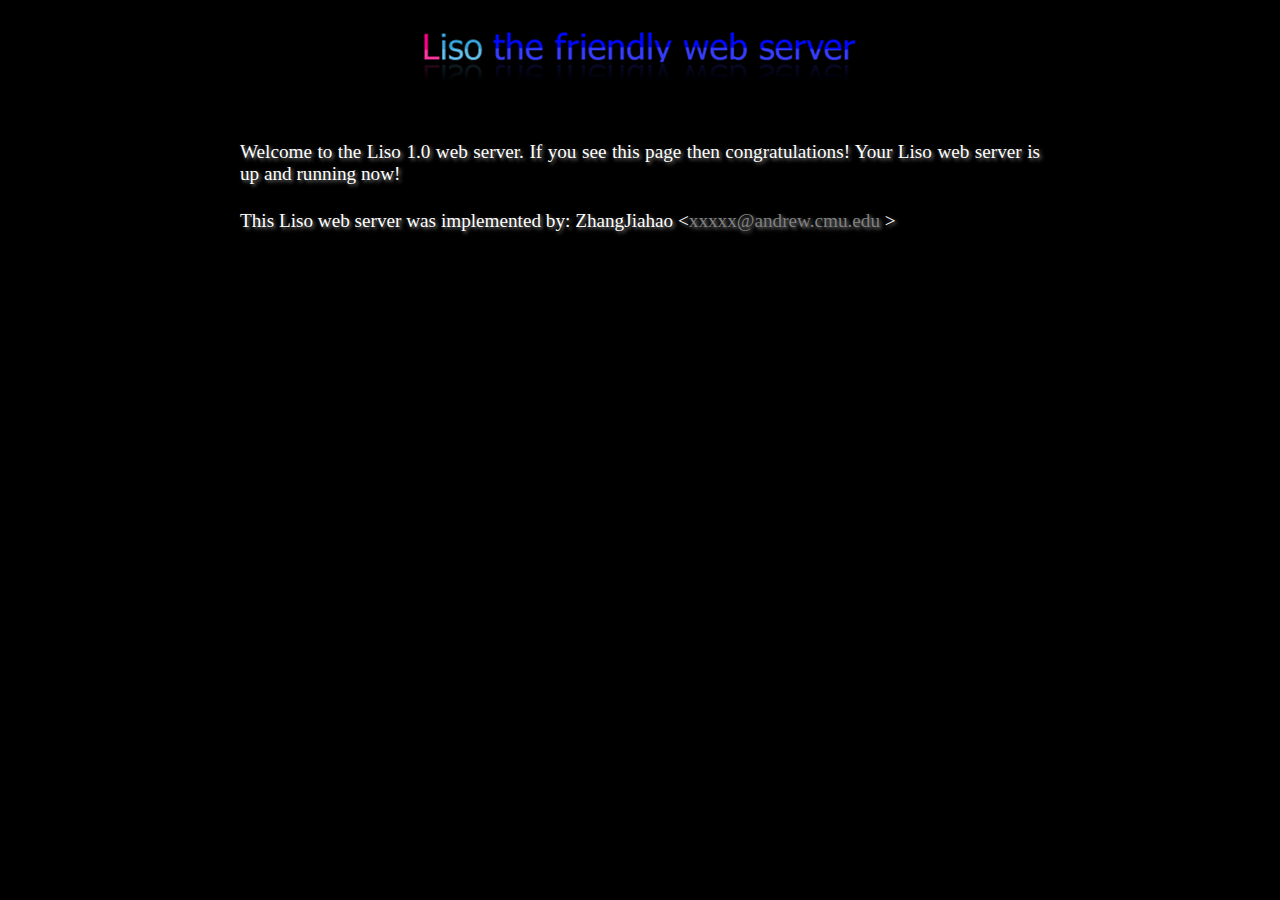
<file: static_site/index.html>
<!DOCTYPE html> 
<html xml:lang="en" lang="en" xmlns="http://www.w3.org/1999/xhtml">
    <head>
        <meta http-equiv="content-type" content="text/html; charset=utf-8" />
        <title>Liso the Friendly Web Server</title>
        <link rel="stylesheet" type="text/css" href="style.css" /> 
    </head>

    <body>
        <div id="page">
            <img src="images/liso_header.png" alt="Liso the Friendly Web Server"></img>
            <p>Welcome to the Liso 1.0 web server.  If you see this page then
               congratulations!  Your Liso web server is up and running now!</p>
            <p>This Liso web server was implemented by: ZhangJiahao
               &#60;<a href="mailto:xxxxx@andrew.cmu.edu">xxxxx@andrew.cmu.edu
                    </a>&#62;</p>
        </div>
    </body>

</html>
</file>
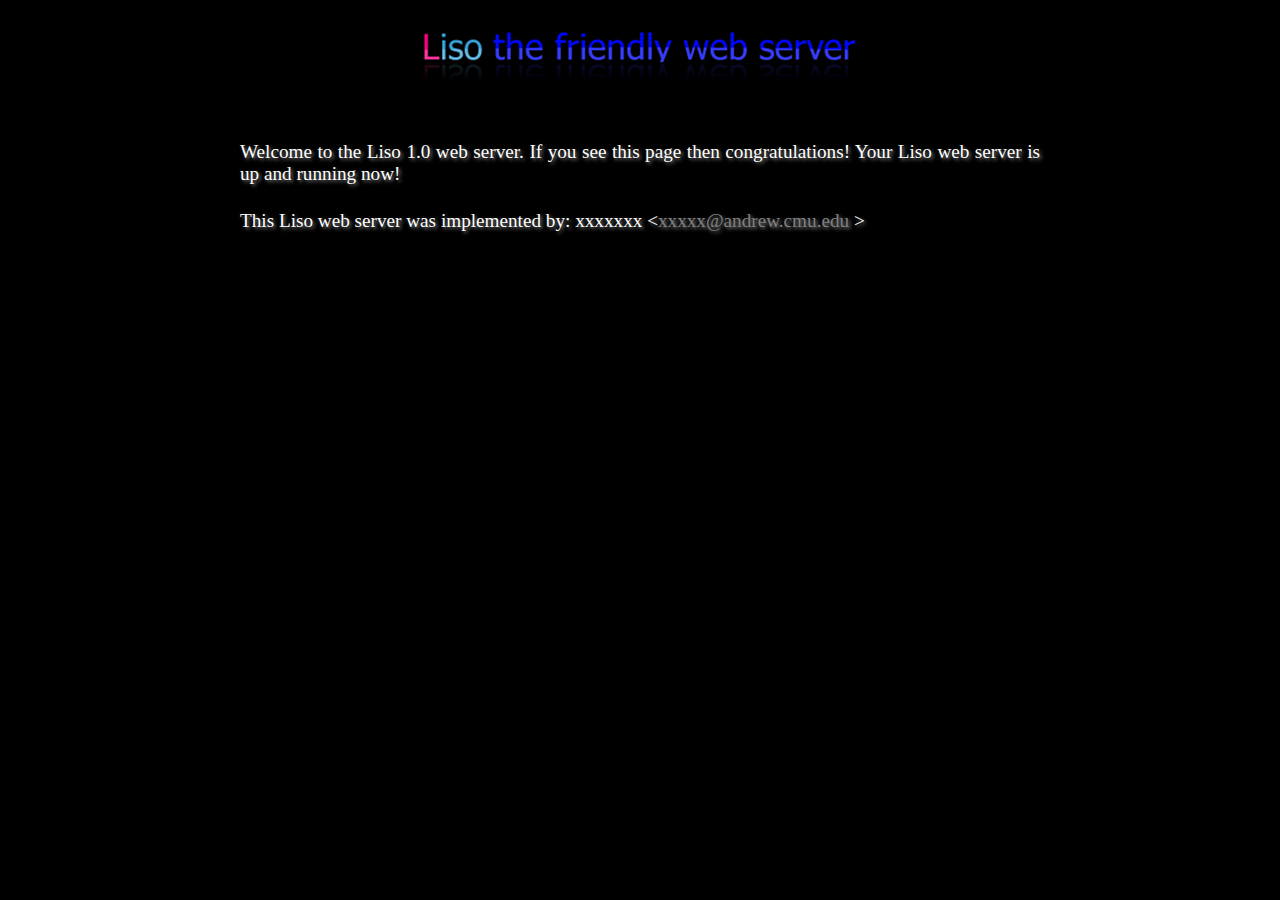
<file: webServerStartCodes/static_site/index.html>
<!DOCTYPE html> 
<html xml:lang="en" lang="en" xmlns="http://www.w3.org/1999/xhtml">
    <head>
        <meta http-equiv="content-type" content="text/html; charset=utf-8" />
        <title>Liso the Friendly Web Server</title>
        <link rel="stylesheet" type="text/css" href="style.css" /> 
    </head>

    <body>
        <div id="page">
            <img src="images/liso_header.png" alt="Liso the Friendly Web Server"></img>
            <p>Welcome to the Liso 1.0 web server.  If you see this page then
               congratulations!  Your Liso web server is up and running now!</p>
            <p>This Liso web server was implemented by: xxxxxxx
               &#60;<a href="mailto:xxxxx@andrew.cmu.edu">xxxxx@andrew.cmu.edu
                    </a>&#62;</p>
        </div>
    </body>

</html>
</file>
<file: static_site/style.css>
body {  background-color: #000; font-family: Serif; font-size: 1.2em;
        color: #fff; text-shadow: #808080 0.1em 0.1em 0.2em; }
img { display: block; margin: auto; }
p { text-align: justify; margin-top: 25px; }

a { color: #808080; text-decoration: none; }

#page { width: 800px; margin: auto; }
</file>
<file: webServerStartCodes/static_site/style.css>
body {  background-color: #000; font-family: Serif; font-size: 1.2em;
        color: #fff; text-shadow: #808080 0.1em 0.1em 0.2em; }
img { display: block; margin: auto; }
p { text-align: justify; margin-top: 25px; }

a { color: #808080; text-decoration: none; }

#page { width: 800px; margin: auto; }
</file>
